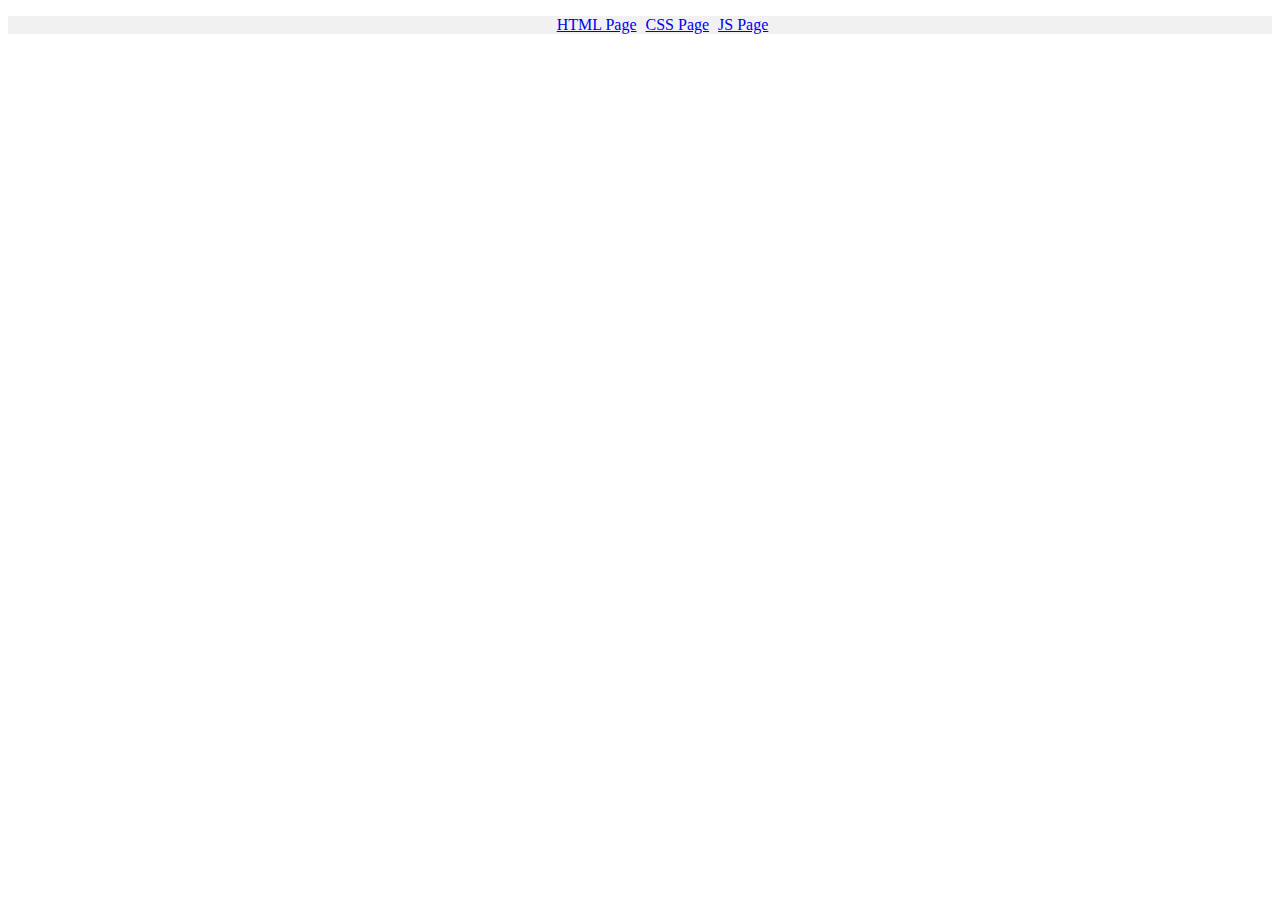
<file: index.html>
<!DOCTYPE html>
<html lang="en-US">
  <head>
    <meta charset="UTF-8">
    <meta name="viewport" content="width=device-width,initial-scale=1.0">

    <title>Applied 3S</title>
    <link rel="icon" href="./img_applied3s/favicon.JPG">

    <link rel="stylesheet" href="./css_applied3s/css_applied3s.css"

  </head>
  <body>
    <header class="cl_white_f1">
      <ul>
        <li><a href="./pages_applied3s/pagecss.html">HTML Page</a></li>
        <li><a href="./pages_applied3s/pagecss.html">CSS Page</a></li>
        <li><a href="./pages_applied3s/pagejs.html">JS Page</a></li>
      </ul>

    </header>

  </body>
</html>
</file>
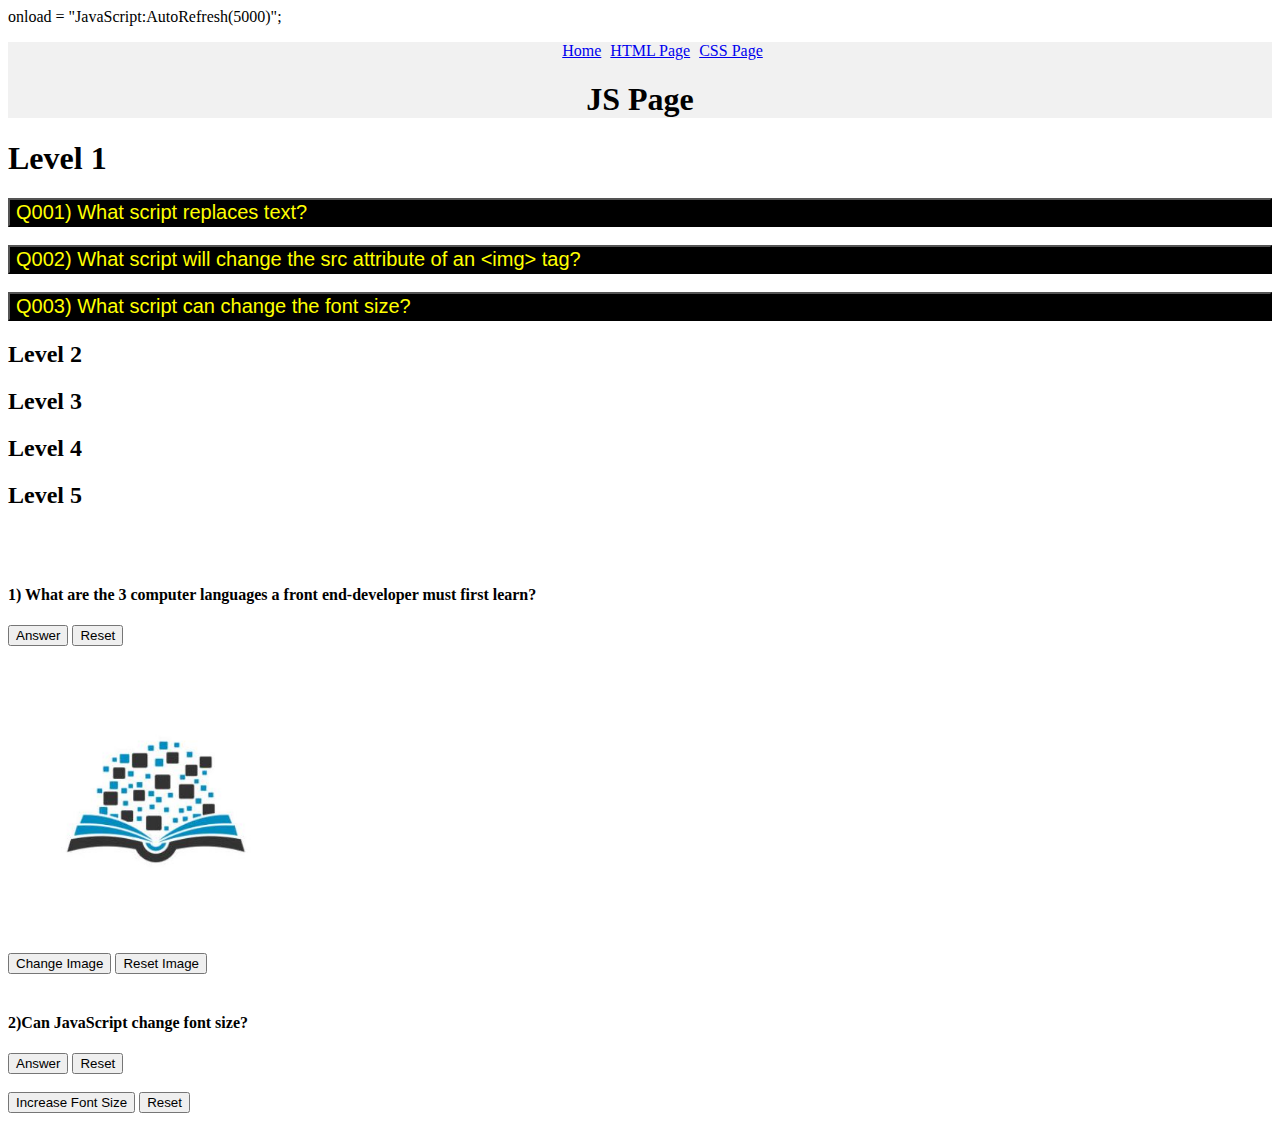
<file: pages_applied3s/pagejs.html>
<!DOCTYPE html>
<html lang="en-US">
  <head>
          <script type="text/JavaScript">
                   <!--
                      function AutoRefresh( t ) {
                         setTimeout("location.reload(true);", t);
                      }
                   //-->
                </script>
    <meta charset="UTF-8">

    <meta name="viewport" content="width=device-width,initial-scale=1.0">

    <link rel="icon" href="../img_applied3s/favicon.JPG">
    <title>JS-Applied 3s</title>

    <link rel="stylesheet" href="../css_applied3s/css_applied3s.css">
  </head>
  <body>
    onload = "JavaScript:AutoRefresh(5000)";
    <header class="cl_white_f1">
      <!--Page Navigation 🚩🚩-->
      <nav>
      <ul>
        <li><a href="../index.html">Home</a></li>
        <li><a href="../pages_applied3s/pagecss.html">HTML Page</a></li>
        <li><a href="../pages_applied3s/pagecss.html">CSS Page</a></li>
      </ul>
      </nav>
      <h1>JS Page</h1>
    </header>
    <main>
      <!--JavaScript Questions 🚩🚩-->
      <!--Level 1 🚩🚩-->
      <h1>Level 1</h1>
            <button class="ft_20 cl_js wd_100 ta_left" id="Q001" onclick="document.getElementById('A001').style.display='block'">Q001) What script replaces text?</button>
  <div id="A001" class="dis_none  ft_20 cl_js_a">   
  <p class="mar_0">A001) document.getElementById('').innerHTML''"</p>
  <button onclick="document.getElementById('A001').style.display='none'">hide</button>
  </div>
  <br>
  <br>
  <button class="ft_20 cl_js wd_100 ta_left" onclick="document.getElementById('A002').style.display='block'">Q002) What script will change the src attribute of an &ltimg&gt tag?</button>
    <div class="dis_none cl_js_a ft_20" id="A002">
      <p class="mar_0">A002) "document.getElementById('').src=</p>
      <button onclick="document.getElementById('A002').style.display='none'">Hide</button>
    </div>
    <br>
    <br>
    <button class="cl_js wd_100 ta_left ft_20" onclick="document.getElementById('A003').style.display='block'">Q003) What script can change the font size? </button>
    <div id="A003" class="dis_none ft_20 cl_js_a">
      <p class="mar_0">A003) "document.getElementById('').style.fontSize=''"</p>
      <button onclick="document.getElementById('A003').style.display='none'">Hide</button>
    </div>    
    <!--Level 2-->
    <h2>Level 2</h2>
    <!--Level 3-->
    <h2>Level 3</h2>
    <!--Level 4-->
    <h2>Level 4</h2>
    <!--Level 5-->
    <h2>Level 5</h2>
    <br>
<br>
      <!--.innerHTML 🚩🚩-->
      <h4 id="answer_01">1) What are the 3 computer languages a front end-developer must first learn?</h4>
      <button onclick='document.getElementById("answer_01").innerHTML = "HTML, CSS, and JS"'>Answer</button>
      <button onclick="document.getElementById('answer_01').innerHTML = '1) What are the 3 computer languages a front end-developer must first learn?'">Reset</button>
      <br>

      <!--.src 🚩🚩-->
      <img id="image_test" src="../img_applied3s/favicon.JPG" alt="Image Test" style="width:300px">
<br>
      <button onclick="document.getElementById('image_test').src='../img_applied3s/test_image.png'">Change Image</button>
      <button onclick="document.getElementById('image_test').src='../img_applied3s/favicon.JPG'">Reset Image</button>
      <br>
      <br>
    <!--.style.fontSize 🚩🚩-->
      <h4 id="answer_02">2)Can JavaScript change font size?</h4>
      <button onclick="document.getElementById('answer_02').innerHTML = 'Yes'">Answer</button>
      <button onclick="document.getElementById('answer_02').innerHTML = '2)Can JavaScript change font size?'">Reset</button>
<br>
<br>
      <button onclick="document.getElementById('answer_02').style.fontSize='35px'">Increase Font Size</button>
      <button onclick="document.getElementById('answer_02').style.fontSize='16px'">Reset</button>
    
    </main>

  </body>
</html>
</file>
<file: css_applied3s/css_applied3s.css>
.cl_white_f1
{
  background-color: #f1f1f1;
}
.di_inline
{
  display: inline;
}
header li
{
  display: inline;
  padding-left: 5px;
}
header
{
  text-align: center;
}
.cl_js
{
  background-color: black;
  color: yellow;
}
.ft_20
{
  font-size: 20px;
}
.dis_none
{
  display: none;
}
.mar_0
{
  margin: 0;
}
.wd_100
{
  width:100%
}
.fl_left
{
  float:left;
}
.cl_js_a
{
  background-color: yellow;
  color:black;
}
.ta_left
{
text-align: left;
}
</file>
